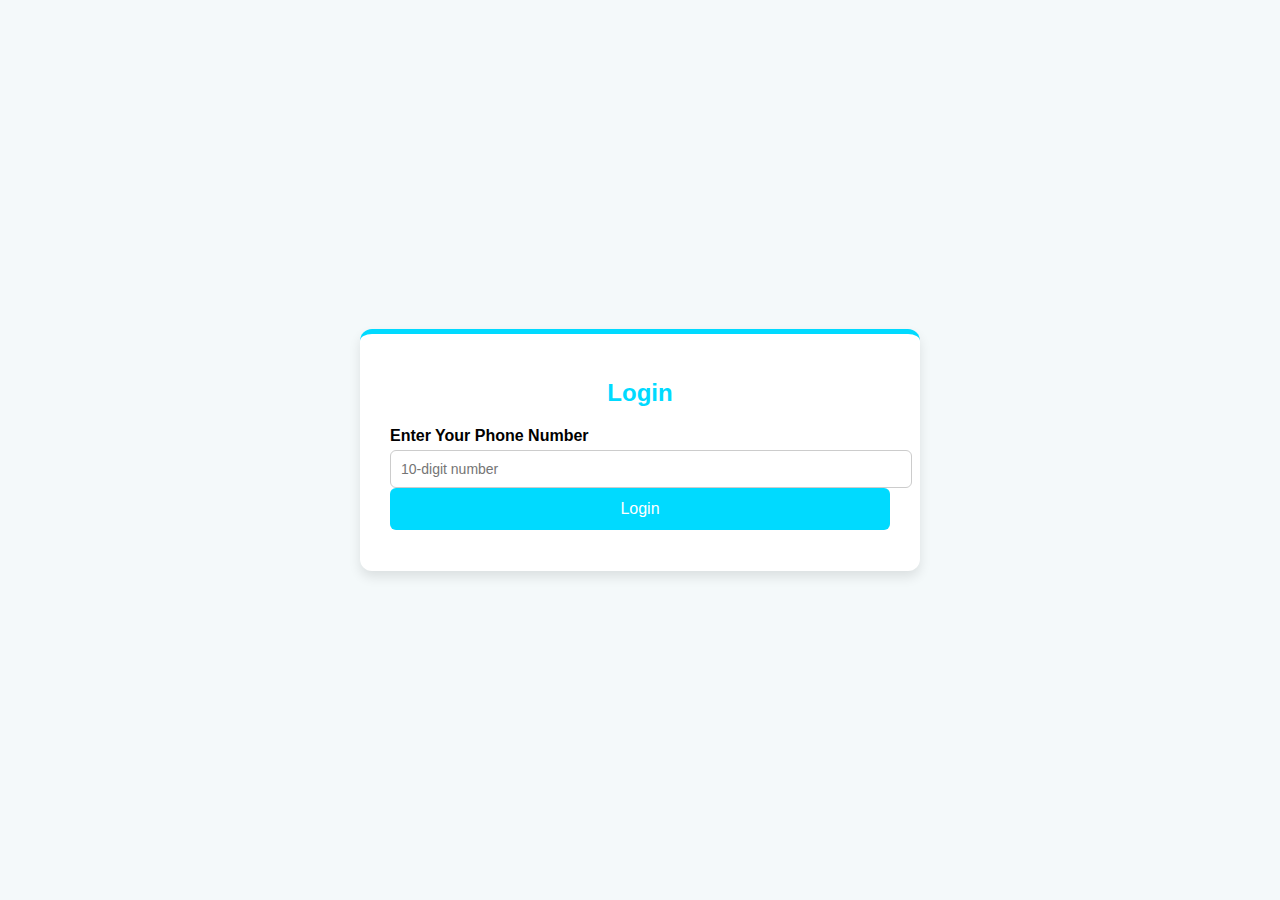
<file: index.html>
<!DOCTYPE html>
<html lang="en">
<head>
  <meta charset="UTF-8">
  <meta name="viewport" content="width=device-width,initial-scale=1.0">
  <title>Candidate Login</title>
  <link rel="stylesheet" href="style.css">
</head>
<body>
  <div class="form-container">
    <h2>Login</h2>
    <form id="loginForm">
      <label for="phone">Enter Your Phone Number</label>
      <input id="phone" name="phone" type="tel" required pattern="[0-9]{10}" placeholder="10-digit number">
      <button type="submit" class="btn-submit">Login</button>
    </form>
    <p id="status" class="status"></p>
  </div>

  <script src="script.js"></script>
</body>

</html>
</file>
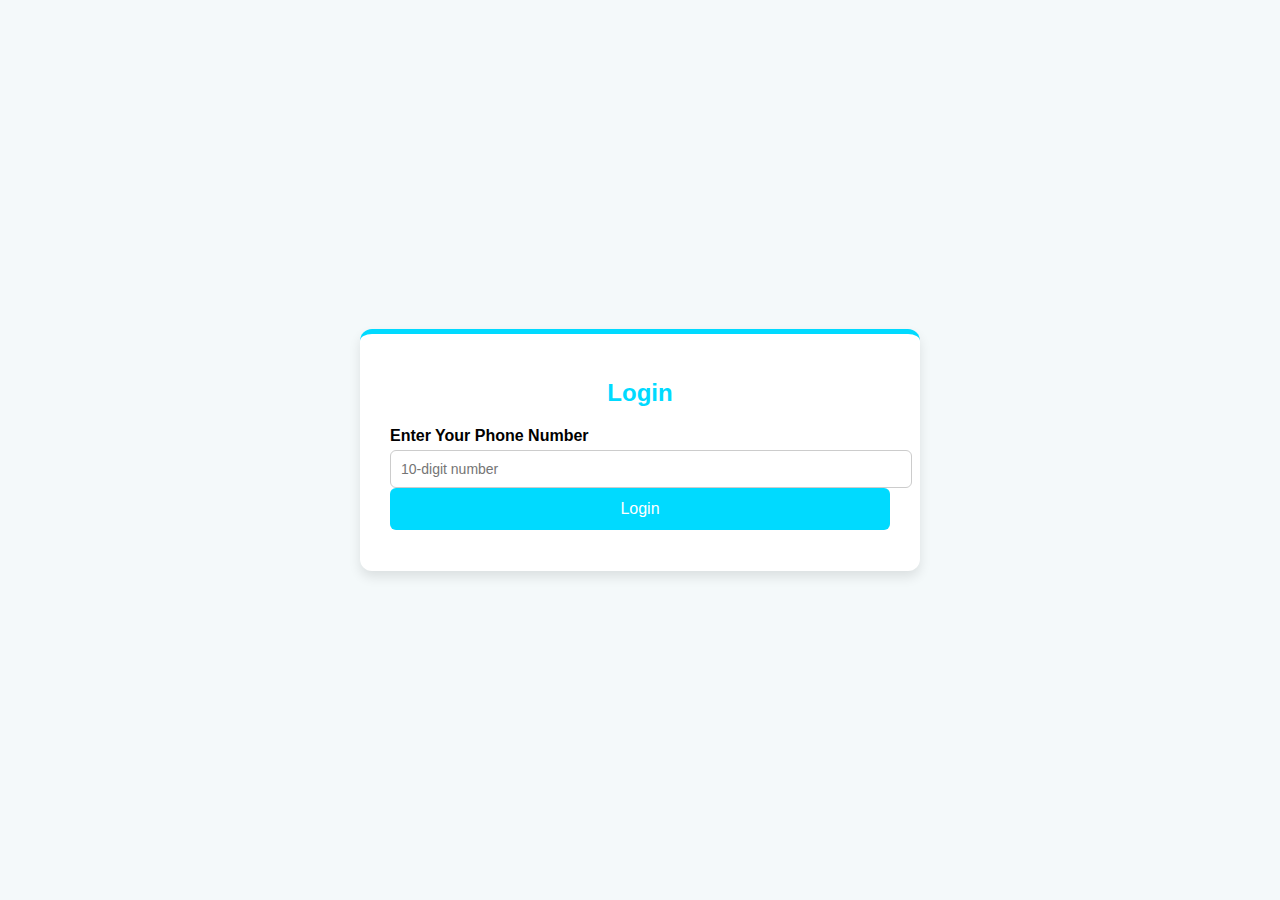
<file: login.html>
<!DOCTYPE html>
<html lang="en">
<head>
  <meta charset="UTF-8">
  <meta name="viewport" content="width=device-width,initial-scale=1.0">
  <title>Candidate Login</title>
  <link rel="stylesheet" href="login.css">
</head>
<body>
  <div class="form-container">
    <h2>Login</h2>
    <form id="loginForm">
      <label for="phone">Enter Your Phone Number</label>
      <input id="phone" name="phone" type="tel" required pattern="[0-9]{10}" placeholder="10-digit number">
      <button type="submit" class="btn-submit">Login</button>
    </form>
    <p id="status" class="status"></p>
  </div>

  <script src="login2.js"></script>
</body>
</html>
</file>
<file: style.css>
body {
  font-family: Arial, sans-serif;
  background: #f4f9fa;
  display: flex;
  justify-content: center;
  align-items: center;
  min-height: 100vh;
  margin: 0;
}

.form-container {
  background: #fff;
  padding: 25px 30px;
  border-radius: 12px;
  box-shadow: 0 6px 12px rgba(0,0,0,0.1);
  width: 100%;
  max-width: 500px;
  border-top: 5px solid #00daff;
}

h2 {
  text-align: center;
  color: #00daff;
  margin-bottom: 20px;
}

.form-group {
  margin-bottom: 15px;
}

label {
  font-weight: bold;
  display: block;
  margin-bottom: 5px;
}

input, select, textarea {
  width: 100%;
  padding: 10px;
  border: 1px solid #ccc;
  border-radius: 6px;
  font-size: 14px;
}

textarea {
  resize: vertical;
}

input:focus, select:focus, textarea:focus {
  border-color: #00daff;
  outline: none;
  box-shadow: 0 0 5px rgba(0,218,255,0.4);
}

.btn-submit {
  width: 100%;
  padding: 12px;
  border: none;
  background: #00daff;
  color: #fff;
  font-size: 16px;
  border-radius: 6px;
  cursor: pointer;
  transition: background 0.3s;
}

.btn-submit:hover {
  background: #00b8d6;
}

.hidden {
  display: none;

}
</file>
<file: login.css>
body {
  font-family: Arial, sans-serif;
  background: #f4f9fa;
  display: flex;
  justify-content: center;
  align-items: center;
  min-height: 100vh;
  margin: 0;
}

.form-container {
  background: #fff;
  padding: 25px 30px;
  border-radius: 12px;
  box-shadow: 0 6px 12px rgba(0,0,0,0.1);
  width: 100%;
  max-width: 500px;
  border-top: 5px solid #00daff;
}

h2 {
  text-align: center;
  color: #00daff;
  margin-bottom: 20px;
}

.form-group {
  margin-bottom: 15px;
}

label {
  font-weight: bold;
  display: block;
  margin-bottom: 5px;
}

input, select, textarea {
  width: 100%;
  padding: 10px;
  border: 1px solid #ccc;
  border-radius: 6px;
  font-size: 14px;
}

textarea {
  resize: vertical;
}

input:focus, select:focus, textarea:focus {
  border-color: #00daff;
  outline: none;
  box-shadow: 0 0 5px rgba(0,218,255,0.4);
}

.btn-submit {
  width: 100%;
  padding: 12px;
  border: none;
  background: #00daff;
  color: #fff;
  font-size: 16px;
  border-radius: 6px;
  cursor: pointer;
  transition: background 0.3s;
}

.btn-submit:hover {
  background: #00b8d6;
}

.hidden {
  display: none;
}
</file>
